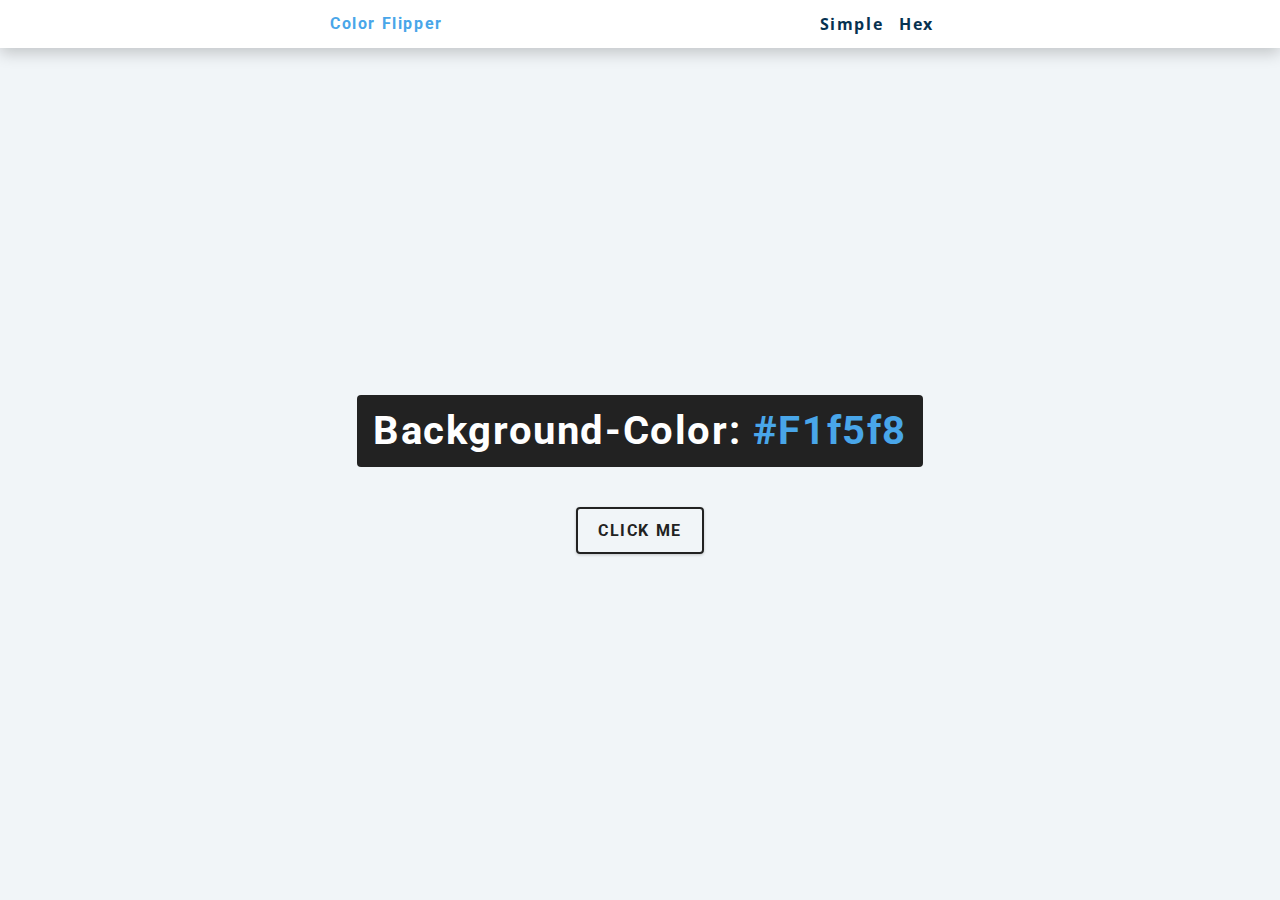
<file: 1.ColorFlipper/index.html>
<html lang="en">
<head>
    <meta charset="UTF-8">
    <meta name="viewport" content="width=device-width, initial-scale=1.0">
    <meta http-equiv="X-UA-Compatible" content="ie=edge">
    <link rel="stylesheet" href="styles.css">
    <title>Document</title>
</head>
<body>
    <nav>
        <div class="nav-center">
            <h4>color flipper</h4>
            <ul class="nav-links">
                <li>
                    <a href="index.html">simple</a>
                </li>
                <li>
                    <a href="hex.html">hex</a>
                </li>
            </ul>
        </div>
    </nav>
    <main>
        <div class="container">
            <h2>background-color: 
                <span class="color">
                    #f1f5f8
                </span>
            </h2>
            <button class="btn btn-hero" id="btn">click me</button>
        </div>
    </main>
</body>
<script src="script.js"></script>
</html>
</file>
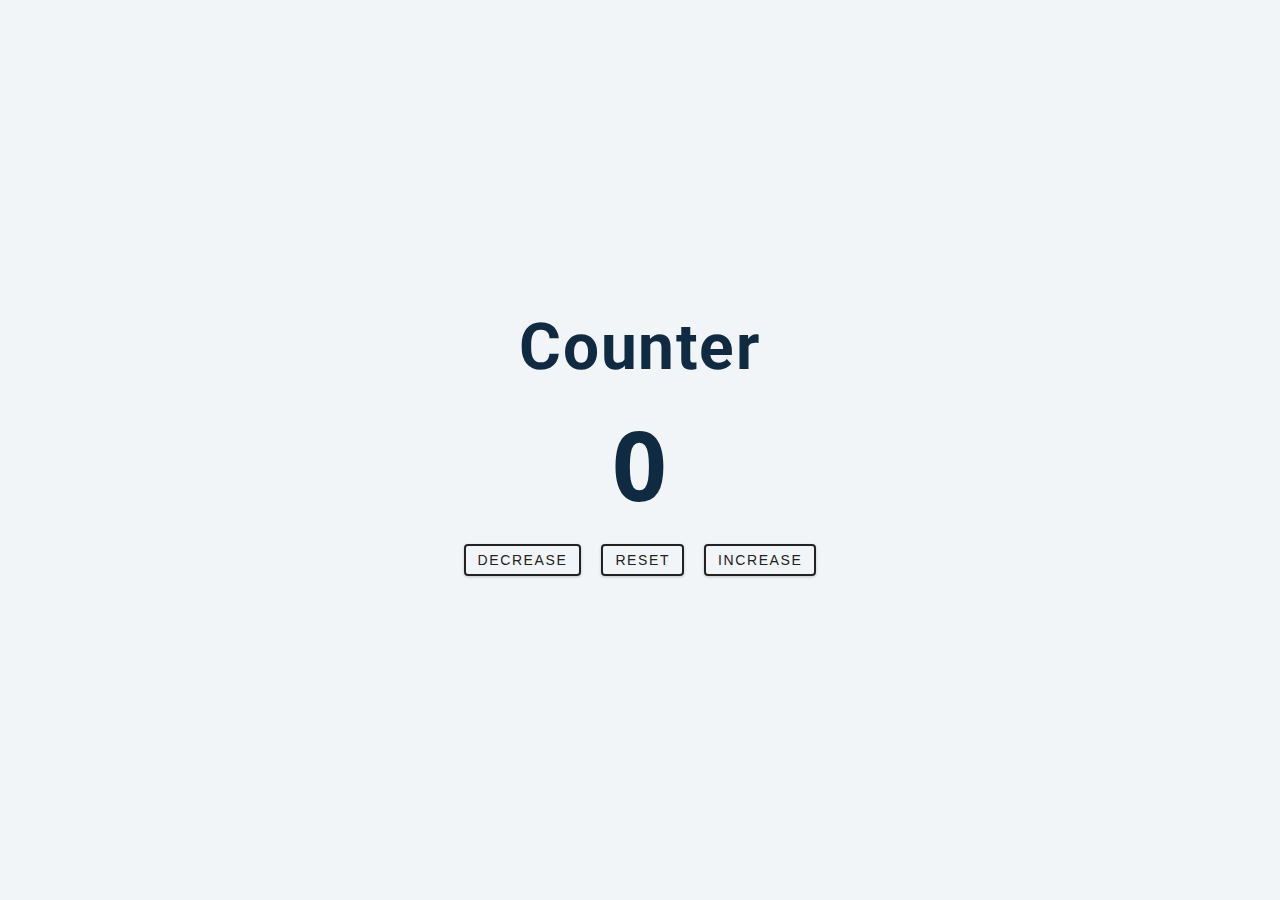
<file: 2.Counter/index.html>
<html lang="en">
<head>
    <meta charset="UTF-8">
    <meta name="viewport" content="width=device-width, initial-scale=1.0">
    <meta http-equiv="X-UA-Compatible" content="ie=edge">
    <title>Document</title>
    <link rel="stylesheet" href="styles.css">
</head>
<body>
    <main>
        <div class="container">
            <h1>
                counter
            </h1>
            <span id="value">0</span>
            <div class="button container">
                <button class="btn decrease">decrease</button>
                <button class="btn reset">reset</button>
                <button class="btn increase">increase</button>
            </div>
        </div>
    </main>

    <!-- javascript -->
    <script src="script.js"></script>
</body>
</html>
</file>
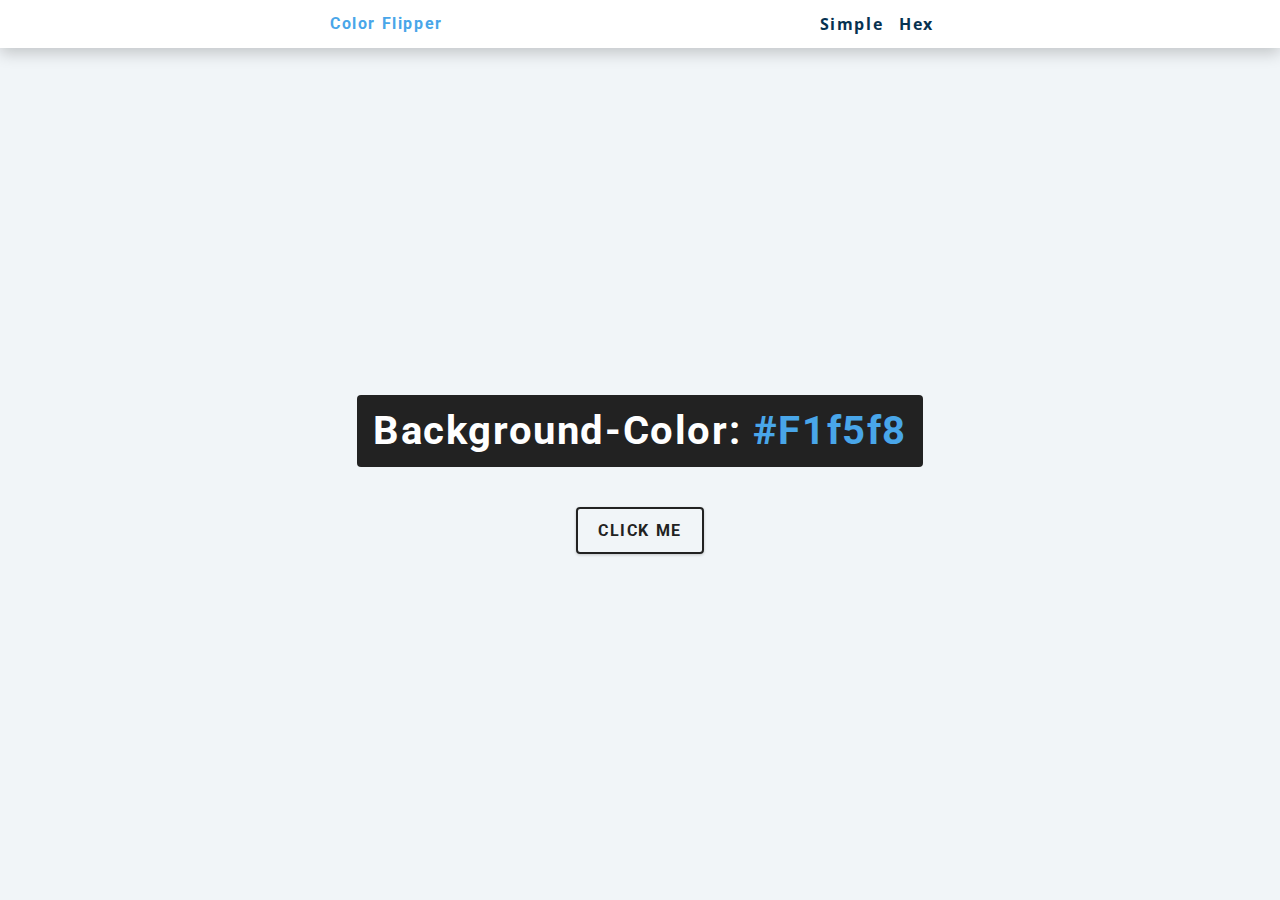
<file: 1.ColorFlipper/hex.html>
<html lang="en">
<head>
    <meta charset="UTF-8">
    <meta name="viewport" content="width=device-width, initial-scale=1.0">
    <meta http-equiv="X-UA-Compatible" content="ie=edge">
    <link rel="stylesheet" href="styles.css">
    <title>Document</title>
</head>
<body>
    <nav>
        <div class="nav-center">
            <h4>color flipper</h4>
            <ul class="nav-links">
                <li>
                    <a href="index.html">simple</a>
                </li>
                <li>
                    <a href="hex.html">hex</a>
                </li>
            </ul>
        </div>
    </nav>
    <main>
        <div class="container">
            <h2>background-color: 
                <span class="color">
                    #f1f5f8
                </span>
            </h2>
            <button class="btn btn-hero" id="btn">click me</button>
        </div>
    </main>
</body>
<script src="hex.js"></script>
</html>
</file>
<file: 1.ColorFlipper/styles.css>
/*
=============== 
Fonts
===============
*/
@import url("https://fonts.googleapis.com/css?family=Open+Sans|Roboto:400,700&display=swap");

/*
=============== 
Variables
===============
*/

:root {
  /* dark shades of primary color*/
  --clr-primary-1: hsl(205, 86%, 17%);
  --clr-primary-2: hsl(205, 77%, 27%);
  --clr-primary-3: hsl(205, 72%, 37%);
  --clr-primary-4: hsl(205, 63%, 48%);
  /* primary/main color */
  --clr-primary-5: hsl(205, 78%, 60%);
  /* lighter shades of primary color */
  --clr-primary-6: hsl(205, 89%, 70%);
  --clr-primary-7: hsl(205, 90%, 76%);
  --clr-primary-8: hsl(205, 86%, 81%);
  --clr-primary-9: hsl(205, 90%, 88%);
  --clr-primary-10: hsl(205, 100%, 96%);
  /* darkest grey - used for headings */
  --clr-grey-1: hsl(209, 61%, 16%);
  --clr-grey-2: hsl(211, 39%, 23%);
  --clr-grey-3: hsl(209, 34%, 30%);
  --clr-grey-4: hsl(209, 28%, 39%);
  /* grey used for paragraphs */
  --clr-grey-5: hsl(210, 22%, 49%);
  --clr-grey-6: hsl(209, 23%, 60%);
  --clr-grey-7: hsl(211, 27%, 70%);
  --clr-grey-8: hsl(210, 31%, 80%);
  --clr-grey-9: hsl(212, 33%, 89%);
  --clr-grey-10: hsl(210, 36%, 96%);
  --clr-white: #fff;
  --clr-red-dark: hsl(360, 67%, 44%);
  --clr-red-light: hsl(360, 71%, 66%);
  --clr-green-dark: hsl(125, 67%, 44%);
  --clr-green-light: hsl(125, 71%, 66%);
  --clr-black: #222;
  --ff-primary: "Roboto", sans-serif;
  --ff-secondary: "Open Sans", sans-serif;
  --transition: all 0.3s linear;
  --spacing: 0.1rem;
  --radius: 0.25rem;
  --light-shadow: 0 5px 15px rgba(0, 0, 0, 0.1);
  --dark-shadow: 0 5px 15px rgba(0, 0, 0, 0.2);
  --max-width: 1170px;
  --fixed-width: 620px;
}
/*
=============== 
Global Styles
===============
*/

*,
::after,
::before {
  margin: 0;
  padding: 0;
  box-sizing: border-box;
}
body {
  font-family: var(--ff-secondary);
  background: var(--clr-grey-10);
  color: var(--clr-grey-1);
  line-height: 1.5;
  font-size: 0.875rem;
}
ul {
  list-style-type: none;
}
a {
  text-decoration: none;
}
h1,
h2,
h3,
h4 {
  letter-spacing: var(--spacing);
  text-transform: capitalize;
  line-height: 1.25;
  margin-bottom: 0.75rem;
  font-family: var(--ff-primary);
}
h1 {
  font-size: 3rem;
}
h2 {
  font-size: 2rem;
}
h3 {
  font-size: 1.25rem;
}
h4 {
  font-size: 0.875rem;
}
p {
  margin-bottom: 1.25rem;
  color: var(--clr-grey-5);
}
@media screen and (min-width: 800px) {
  h1 {
    font-size: 4rem;
  }
  h2 {
    font-size: 2.5rem;
  }
  h3 {
    font-size: 1.75rem;
  }
  h4 {
    font-size: 1rem;
  }
  body {
    font-size: 1rem;
  }
  h1,
  h2,
  h3,
  h4 {
    line-height: 1;
  }
}
/*  global classes */

/* section */
.section {
  padding: 5rem 0;
}

.section-center {
  width: 90vw;
  margin: 0 auto;
  max-width: 1170px;
}
@media screen and (min-width: 992px) {
  .section-center {
    width: 95vw;
  }
}
main {
  min-height: 100vh;
  display: grid;
  place-items: center;
}

/*
=============== 
Nav
===============
*/
nav {
  background: var(--clr-white);
  height: 3rem;
  display: grid;
  align-items: center;
  box-shadow: var(--dark-shadow);
}
.nav-center {
  width: 90vw;
  max-width: var(--fixed-width);
  margin: 0 auto;
  display: flex;
  align-items: center;
  justify-content: space-between;
}
.nav-center h4 {
  margin-bottom: 0;
  color: var(--clr-primary-5);
}
.nav-links {
  display: flex;
}
nav a {
  text-transform: capitalize;
  font-weight: 700;
  font-size: 1rem;
  color: var(--clr-primary-1);
  letter-spacing: var(--spacing);
  margin-right: 1rem;
}
nav a:hover {
  color: var(--clr-primary-5);
}
/*
=============== 
Container
===============
*/
main {
  min-height: calc(100vh - 3rem);
  display: grid;
  place-items: center;
}
.container {
  text-align: center;
}
.container h2 {
  background: var(--clr-black);
  color: var(--clr-white);
  padding: 1rem;
  border-radius: var(--radius);
  margin-bottom: 2.5rem;
}
.color {
  color: var(--clr-primary-5);
}
.btn-hero {
  font-family: var(--ff-primary);
  text-transform: uppercase;
  background: transparent;
  color: var(--clr-black);
  letter-spacing: var(--spacing);
  display: inline-block;
  font-weight: 700;
  transition: var(--transition);
  border: 2px solid var(--clr-black);
  cursor: pointer;
  box-shadow: 0 1px 3px rgba(0, 0, 0, 0.2);
  border-radius: var(--radius);
  font-size: 1rem;
  padding: 0.75rem 1.25rem;
}
.btn-hero:hover {
  color: var(--clr-white);
  background: var(--clr-black);
}
</file>
<file: 2.Counter/styles.css>
/*
=============== 
Fonts
===============
*/
@import url("https://fonts.googleapis.com/css?family=Open+Sans|Roboto:400,700&display=swap");

/*
=============== 
Variables
===============
*/

:root {
  /* dark shades of primary color*/
  --clr-primary-1: hsl(205, 86%, 17%);
  --clr-primary-2: hsl(205, 77%, 27%);
  --clr-primary-3: hsl(205, 72%, 37%);
  --clr-primary-4: hsl(205, 63%, 48%);
  /* primary/main color */
  --clr-primary-5: hsl(205, 78%, 60%);
  /* lighter shades of primary color */
  --clr-primary-6: hsl(205, 89%, 70%);
  --clr-primary-7: hsl(205, 90%, 76%);
  --clr-primary-8: hsl(205, 86%, 81%);
  --clr-primary-9: hsl(205, 90%, 88%);
  --clr-primary-10: hsl(205, 100%, 96%);
  /* darkest grey - used for headings */
  --clr-grey-1: hsl(209, 61%, 16%);
  --clr-grey-2: hsl(211, 39%, 23%);
  --clr-grey-3: hsl(209, 34%, 30%);
  --clr-grey-4: hsl(209, 28%, 39%);
  /* grey used for paragraphs */
  --clr-grey-5: hsl(210, 22%, 49%);
  --clr-grey-6: hsl(209, 23%, 60%);
  --clr-grey-7: hsl(211, 27%, 70%);
  --clr-grey-8: hsl(210, 31%, 80%);
  --clr-grey-9: hsl(212, 33%, 89%);
  --clr-grey-10: hsl(210, 36%, 96%);
  --clr-white: #fff;
  --clr-red-dark: hsl(360, 67%, 44%);
  --clr-red-light: hsl(360, 71%, 66%);
  --clr-green-dark: hsl(125, 67%, 44%);
  --clr-green-light: hsl(125, 71%, 66%);
  --clr-black: #222;
  --ff-primary: "Roboto", sans-serif;
  --ff-secondary: "Open Sans", sans-serif;
  --transition: all 0.3s linear;
  --spacing: 0.1rem;
  --radius: 0.25rem;
  --light-shadow: 0 5px 15px rgba(0, 0, 0, 0.1);
  --dark-shadow: 0 5px 15px rgba(0, 0, 0, 0.2);
  --max-width: 1170px;
  --fixed-width: 620px;
}
/*
=============== 
Global Styles
===============
*/

*,
::after,
::before {
  margin: 0;
  padding: 0;
  box-sizing: border-box;
}
body {
  font-family: var(--ff-secondary);
  background: var(--clr-grey-10);
  color: var(--clr-grey-1);
  line-height: 1.5;
  font-size: 0.875rem;
}
ul {
  list-style-type: none;
}
a {
  text-decoration: none;
}
h1,
h2,
h3,
h4 {
  letter-spacing: var(--spacing);
  text-transform: capitalize;
  line-height: 1.25;
  margin-bottom: 0.75rem;
  font-family: var(--ff-primary);
}
h1 {
  font-size: 3rem;
}
h2 {
  font-size: 2rem;
}
h3 {
  font-size: 1.25rem;
}
h4 {
  font-size: 0.875rem;
}
p {
  margin-bottom: 1.25rem;
  color: var(--clr-grey-5);
}
@media screen and (min-width: 800px) {
  h1 {
    font-size: 4rem;
  }
  h2 {
    font-size: 2.5rem;
  }
  h3 {
    font-size: 1.75rem;
  }
  h4 {
    font-size: 1rem;
  }
  body {
    font-size: 1rem;
  }
  h1,
  h2,
  h3,
  h4 {
    line-height: 1;
  }
}
/*  global classes */

/* section */
.section {
  padding: 5rem 0;
}

.section-center {
  width: 90vw;
  margin: 0 auto;
  max-width: 1170px;
}
@media screen and (min-width: 992px) {
  .section-center {
    width: 95vw;
  }
}
main {
  min-height: 100vh;
  display: grid;
  place-items: center;
}

/*
=============== 
Counter
===============
*/

main {
  min-height: 100vh;
  display: grid;
  place-items: center;
}
.container {
  text-align: center;
}
#value {
  font-size: 6rem;
  font-weight: bold;
}
.btn {
  text-transform: uppercase;
  background: transparent;
  color: var(--clr-black);
  padding: 0.375rem 0.75rem;
  letter-spacing: var(--spacing);
  display: inline-block;
  transition: var(--transition);
  font-size: 0.875rem;
  border: 2px solid var(--clr-black);
  cursor: pointer;
  box-shadow: 0 1px 3px rgba(0, 0, 0, 0.2);
  border-radius: var(--radius);
  margin: 0.5rem;
}
.btn:hover {
  color: var(--clr-white);
  background: var(--clr-black);
}
</file>
